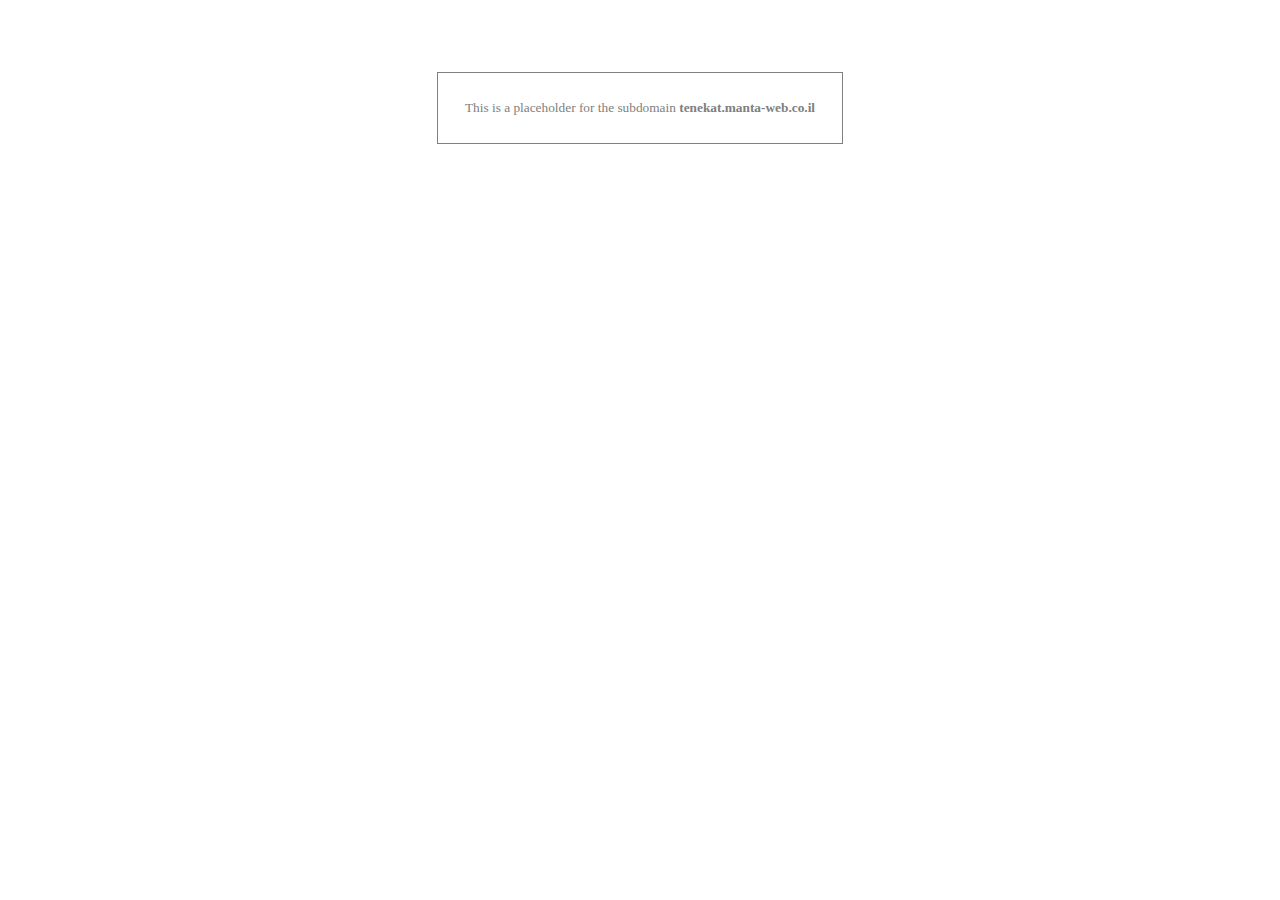
<file: index.html>
<html>
<head>
<title>
tenekat.manta-web.co.il</title>
<style>
* { font-family: verdana; font-size: 10pt; COLOR: gray; }
b { font-weight: bold; }
table { border: 1px solid gray;}
td { text-align: center; padding: 25;}
</style>
</head>
<body>
<center>
<br><br><br><br>
<table>
<tr><td>This is a placeholder for the subdomain <b>tenekat.manta-web.co.il</b></td></tr>
</table>
<br><br>
</center>
</body>
</html>
</file>
